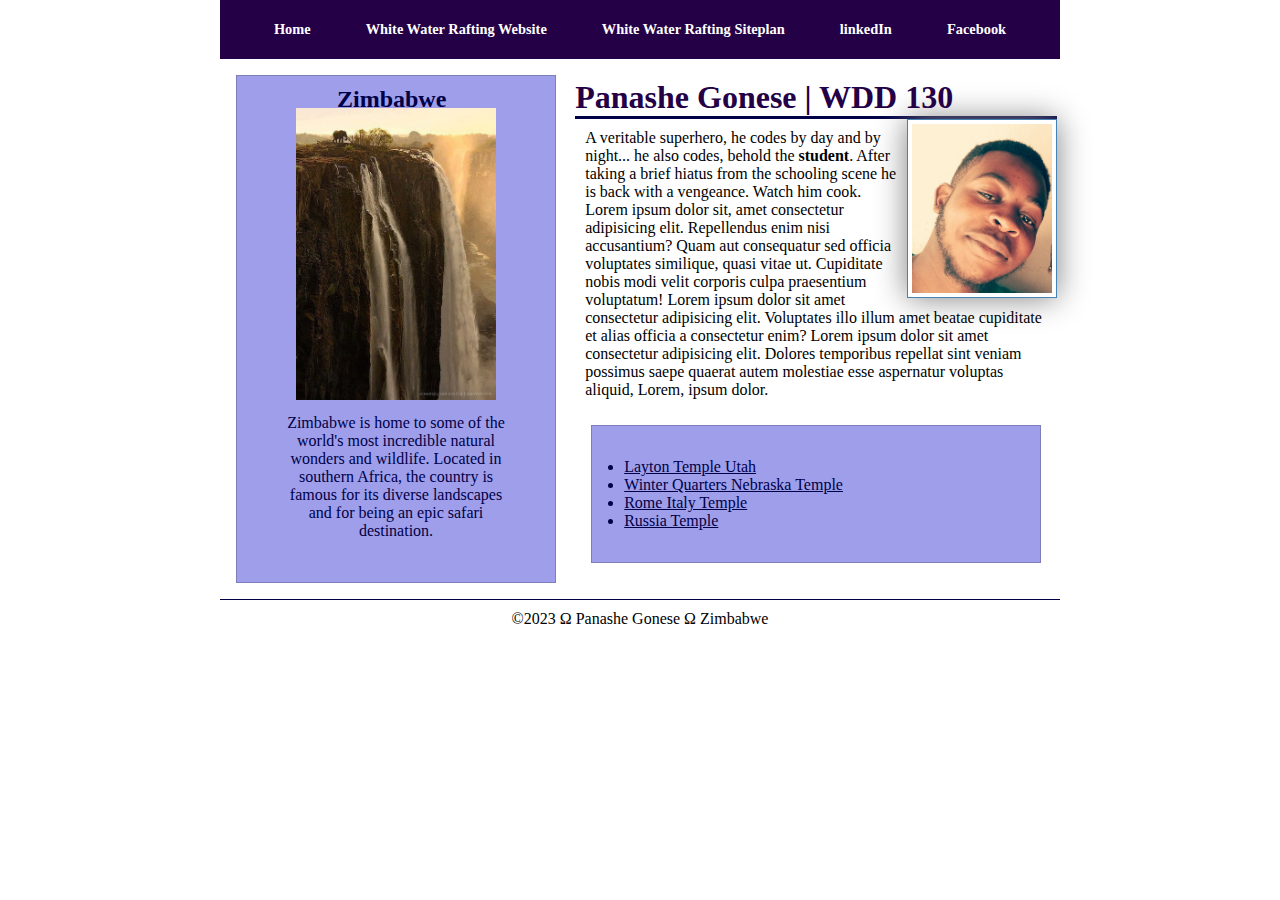
<file: index.html>
<!DOCTYPE html>
<html lang="en">
  <head>
    <meta charset="UTF-8" />
    <meta name="viewport" content="width=device-width, initial-scale=1.0" />
    <title>Panashe Gonese | WDD 130</title>
    <meta
      name="description"
      content="Panashe Gonese WDD 130 White Water rafting ."
    />
    <meta name="author" content="Panashe Gonese" />
    <link rel="stylesheet" href="styles/styles.css" />
  </head>
  <body>
    <header>
      <nav>
        <a href="#">Home</a>
        <a href="wwr/">White Water Rafting Website</a>
        <a href="wwr/site-plan-rafting.html">White Water Rafting Siteplan</a>
        <a href="https://www.linkedin.com/in/panashegonese/" target="_blank"
          >linkedIn</a
        >
        <a href="https://www.facebook.com/panashe.gonese.71/" target="_blank"
          >Facebook</a
        >
      </nav>
    </header>
    <div class="grid">
      <main>
        <h1>Panashe Gonese | WDD 130</h1>
        <img src="images/profile.jpg" alt="Panashe Gonese" width="200" />
        <p>
          A veritable superhero, he codes by day and by night... he also codes,
          behold the <strong>student</strong>. After taking a brief hiatus from
          the schooling scene he is back with a vengeance. Watch him cook. Lorem
          ipsum dolor sit, amet consectetur adipisicing elit. Repellendus enim
          nisi accusantium? Quam aut consequatur sed officia voluptates
          similique, quasi vitae ut. Cupiditate nobis modi velit corporis culpa
          praesentium voluptatum! Lorem ipsum dolor sit amet consectetur
          adipisicing elit. Voluptates illo illum amet beatae cupiditate et
          alias officia a consectetur enim? Lorem ipsum dolor sit amet
          consectetur adipisicing elit. Dolores temporibus repellat sint veniam
          possimus saepe quaerat autem molestiae esse aspernatur voluptas
          aliquid, Lorem, ipsum dolor.
        </p>
        <ul class="box">
          <li>
            <a
              href="https://www.churchofjesuschrist.org/temples/details/layton-utah-temple?lang=eng"
              target="_blank"
              >Layton Temple Utah</a
            >
          </li>
          <li>
            <a
              href="https://www.churchofjesuschrist.org/temples/details/winter-quarters-nebraska-temple?lang=eng"
              target="_blank"
              >Winter Quarters Nebraska Temple</a
            >
          </li>
          <li>
            <a
              href="https://www.churchofjesuschrist.org/temples/details/rome-italy-temple?lang=eng"
              target="_blank"
              >Rome Italy Temple</a
            >
          </li>
          <li>
            <a
              href="https://www.churchofjesuschrist.org/temples/details/russia-temple?lang=eng"
              target="_blank"
              >Russia Temple</a
            >
          </li>
        </ul>
      </main>

      <aside class="box">
        <h2>Zimbabwe</h2>
        <img
          src="images/vicfalls.jpg"
          alt="Victoria Falls, Zimbabwe. One of the great wonders of the world."
        />
        <p>
          Zimbabwe is home to some of the world's most incredible natural
          wonders and wildlife. Located in southern Africa, the country is
          famous for its diverse landscapes and for being an epic safari
          destination.
        </p>
      </aside>
    </div>
    <footer>
      <p>&copy;2023 Ω Panashe Gonese Ω Zimbabwe</p>
    </footer>
  </body>
  <!-- 4 October 2023 -->
</html>
</file>
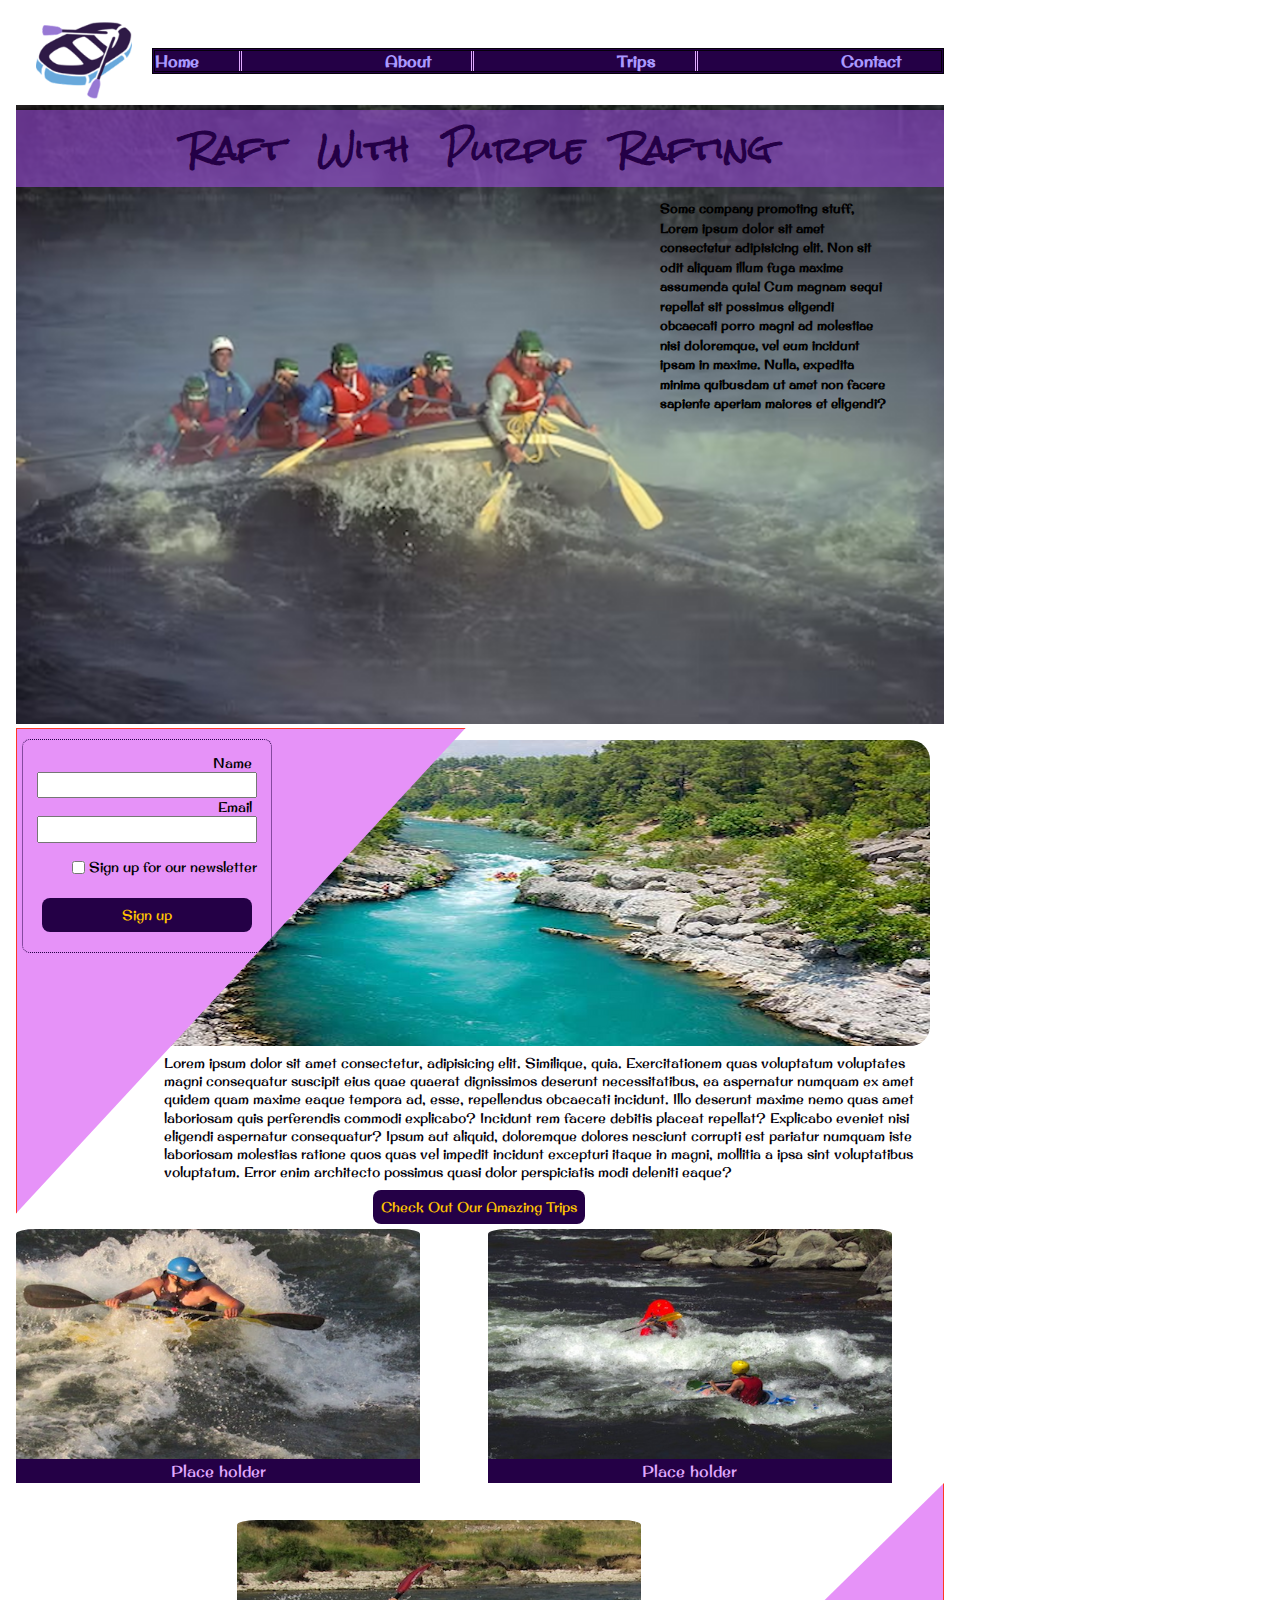
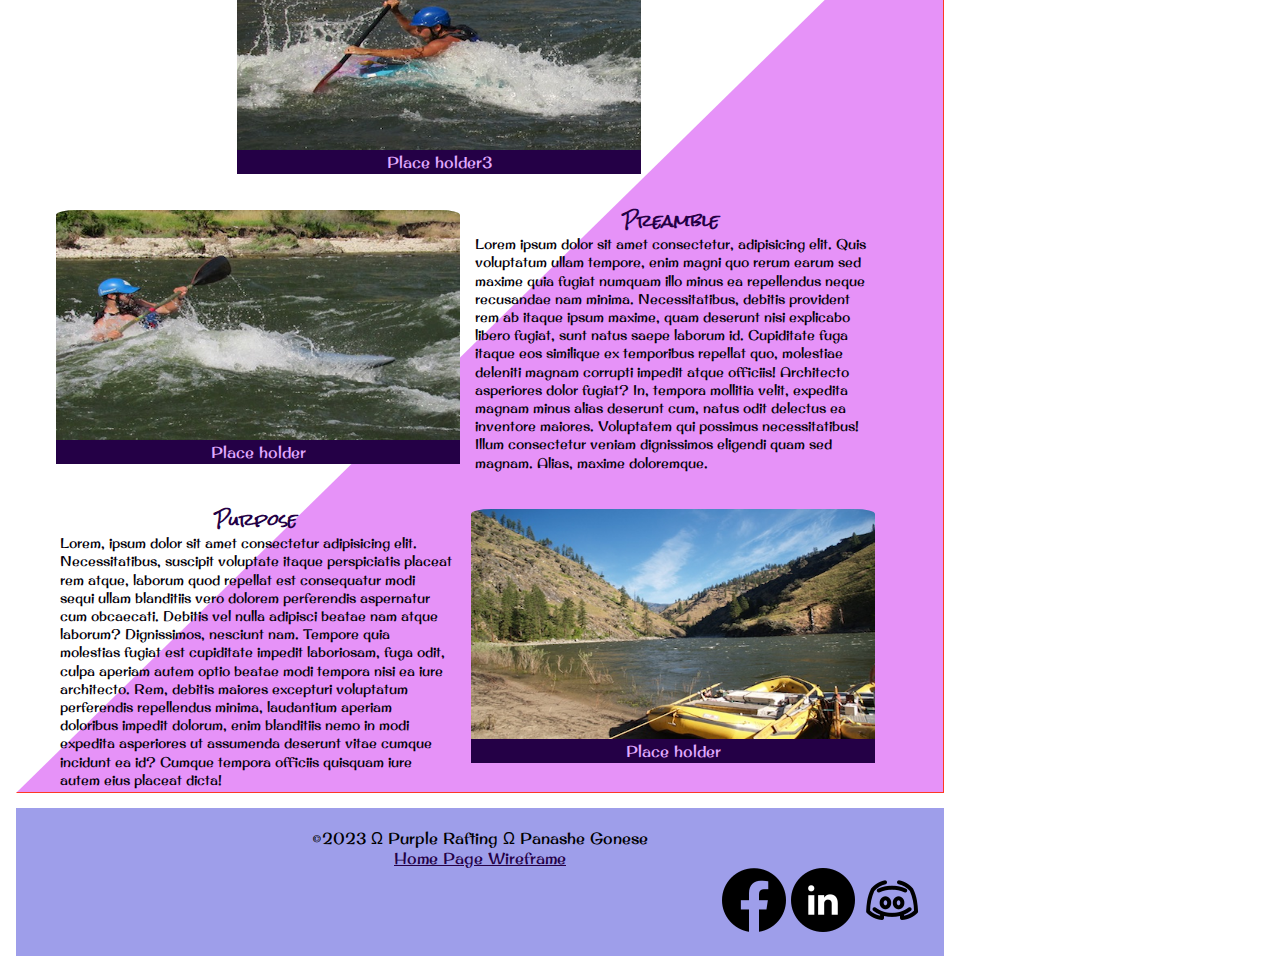
<file: wwr/index.html>
<!DOCTYPE html>
<html lang="en-US">
  <head>
    <meta charset="UTF-8" />
    <meta name="viewport" content="width=device-width, initial-scale=1.0" />
    <title>Purple Rafting/Home</title>
    <meta name="description" content="Panashe Gonese WDD130 Home Page" />
    <meta name="author" content="Panashe Gonese" />

    <link rel="stylesheet" href="styles/rafting.css" />
  </head>
  <body>
    <header>
      <img src="images/logo.png" alt="Rafting Site Logo" />
      <nav>
        <a href="index.html">Home</a>
        <a href="about.html">About</a>
        <a href="trips.html">Trips</a>
        <a href="contact.html">Contact</a>
      </nav>
    </header>
    <main>
      <div class="hero home">
        <h1>Raft With Purple Rafting</h1>
        <img src="images/hero3.png" alt="Temp Hero">
        <p>Some company promoting stuff, Lorem ipsum dolor sit amet consectetur adipisicing elit. Non sit odit aliquam illum fuga maxime assumenda quia! Cum magnam sequi repellat sit possimus eligendi obcaecati porro magni ad molestiae nisi doloremque, vel eum incidunt ipsam in maxime. Nulla, expedita minima quibusdam ut amet non facere sapiente aperiam maiores et eligendi?</p>
      </div>
      <div class="call">
        <img src="images/trip_call.png" alt="Temp call image">
        <article>
          <p>Lorem ipsum dolor sit amet consectetur, adipisicing elit. Similique, quia. Exercitationem quas voluptatum voluptates magni consequatur suscipit eius quae quaerat dignissimos deserunt necessitatibus, ea aspernatur numquam ex amet quidem quam maxime eaque tempora ad, esse, repellendus obcaecati incidunt. Illo deserunt maxime nemo quas amet laboriosam quis perferendis commodi explicabo? Incidunt rem facere debitis placeat repellat? Explicabo eveniet nisi eligendi aspernatur consequatur? Ipsum aut aliquid, doloremque dolores nesciunt corrupti est pariatur numquam iste laboriosam molestias ratione quos quas vel impedit incidunt excepturi itaque in magni, mollitia a ipsa sint voluptatibus voluptatum. Error enim architecto possimus quasi dolor perspiciatis modi deleniti eaque?</p>
          <a href="trips.html"><button type="button">Check Out Our Amazing Trips</button></a>
        </article>
      </div>
      <div class="fancy">
        <form>
          <label for="name">Name</label>
          <input type="text" id="name" name="name">
          <label for="email">Email</label>
          <input type="email" name="email" id="email">
          <label for="news">Sign up for our newsletter</label>
          <input type="checkbox" id="news" name="news">

          <button type="submit">Sign up</button>
        </form>
      </div> 
      <div class="solicit">
        <figure>
          <img src="images/solicit1.png" alt="ph1">
          <figcaption>Place holder</figcaption>
        </figure>
        <figure>
          <img src="images/solicit2.png" alt="ph2">
          <figcaption>Place holder</figcaption>
        </figure>
      </div>
      <div class="fancy triangle">
      </div>
      <div class="solicit lone">
        <figure>
          <img src="images/solicit3.png" alt="ph3">
          <figcaption>Place holder3</figcaption>
        </figure>
      </div>
      <div class="solicit triangled">
        <figure>
          <img src="images/solicit4.png" alt="ph4">
          <figcaption>Place holder</figcaption>
        </figure>
        <article>
          <h3>Preamble</h3>
          <p>Lorem ipsum dolor sit amet consectetur, adipisicing elit. Quis voluptatum ullam tempore, enim magni quo rerum earum sed maxime quia fugiat numquam illo minus ea repellendus neque recusandae nam minima. Necessitatibus, debitis provident rem ab itaque ipsum maxime, quam deserunt nisi explicabo libero fugiat, sunt natus saepe laborum id. Cupiditate fuga itaque eos similique ex temporibus repellat quo, molestiae deleniti magnam corrupti impedit atque officiis! Architecto asperiores dolor fugiat? In, tempora mollitia velit, expedita magnam minus alias deserunt cum, natus odit delectus ea inventore maiores. Voluptatem qui possimus necessitatibus! Illum consectetur veniam dignissimos eligendi quam sed magnam. Alias, maxime doloremque.</p>
        </article>
        <article>
          <h3>Purpose</h3>
          <p>Lorem, ipsum dolor sit amet consectetur adipisicing elit. Necessitatibus, suscipit voluptate itaque perspiciatis placeat rem atque, laborum quod repellat est consequatur modi sequi ullam blanditiis vero dolorem perferendis aspernatur cum obcaecati. Debitis vel nulla adipisci beatae nam atque laborum? Dignissimos, nesciunt nam. Tempore quia molestias fugiat est cupiditate impedit laboriosam, fuga odit, culpa aperiam autem optio beatae modi tempora nisi ea iure architecto. Rem, debitis maiores excepturi voluptatum perferendis repellendus minima, laudantium aperiam doloribus impedit dolorum, enim blanditiis nemo in modi expedita asperiores ut assumenda deserunt vitae cumque incidunt ea id? Cumque tempora officiis quisquam iure autem eius placeat dicta!</p>
        </article>
        <figure>
          <img src="images/solicit5.png" alt="ph1">
          <figcaption>Place holder</figcaption>
        </figure>
      </div>
    </main>
    <footer>
      &copy;2023 Ω Purple Rafting Ω Panashe Gonese
      <a href="https://app.moqups.com/pILaCaIWHl9nuiz3fsX2SqfjCsdaoroU/view/page/afc486054">Home Page Wireframe</a>
      <div>
        <a
          class="social"
          href="https://www.facebook.com/panashe.gonese.71/"
          target="_blank"
          ><img src="images/facebook_logo.png" alt="Facebook logo"
        /></a>
        <a
          class="social"
          href="https://www.linkedin.com/in/panashegonese/"
          target="_blank"
          ><img src="images/linkedin_logo.png" alt="LinekedIn logo"
        /></a>
        <a class="social" href="https://discord.gg/p97DgrhE9E" target="_blank"
          ><img src="images/discord_logo.png" alt="Discord logo"
        /></a>
      </div>
    </footer>
  </body>
</html>
</file>
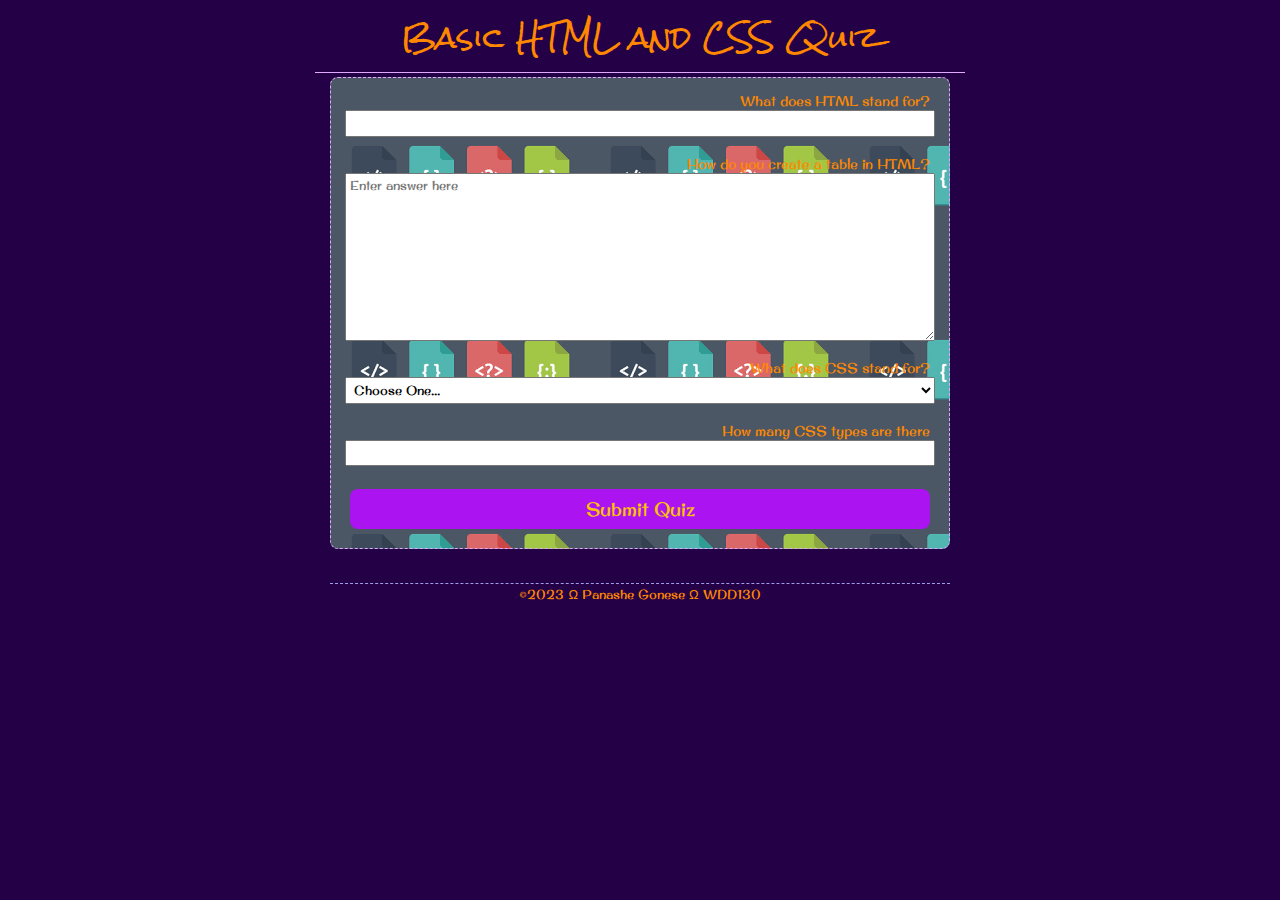
<file: quiz.html>
<!DOCTYPE html>
<html lang="en-US">
<head>
    <meta charset="UTF-8">
    <meta name="viewport" content="width=device-width, initial-scale=1.0">
    <title>WDD130 HTML And CSS Quiz</title>
    <meta name="description" content="WDD130 Panashe Gonese HTML and CSS Quiz">
    <meta name="author" content="Panashe Gonese">

    <link rel="stylesheet" href="styles/quiz.css">
</head>
<body>
    <main>
        <h1>Basic HTML and CSS Quiz</h1>
        <form>
            <label for="q1">What does HTML stand for?</label>
            <input type="text" id="q1" name="q1"><br>
            <label for="q2">How do you create a table in HTML?</label>
            <textarea name="q2" id="q2" rows="10" placeholder="Enter answer here"></textarea><br>
            <label for="q3">What does CSS stand for?</label>
            <select name="q3" id="q3">
                <option value="" selected disabled>Choose One...</option>
                <option value="Collapsable Style Sheets">Collapsable Style Sheets</option>
                <option value="Cascading Style Sheets">Cascading Style Sheets</option>
                <option value="Cascade Sheeting Style">Cascade Sheeting Style</option>
            </select><br>
            <label for="q4">How many CSS types are there</label>
            <input type="number" id="q4" name="q4"><br>
            <button type="submit">Submit Quiz</button>
        </form><br>
    </main>
    <footer>
        &copy;2023 Ω Panashe Gonese Ω WDD130
    </footer>
</body>
</html>
</file>
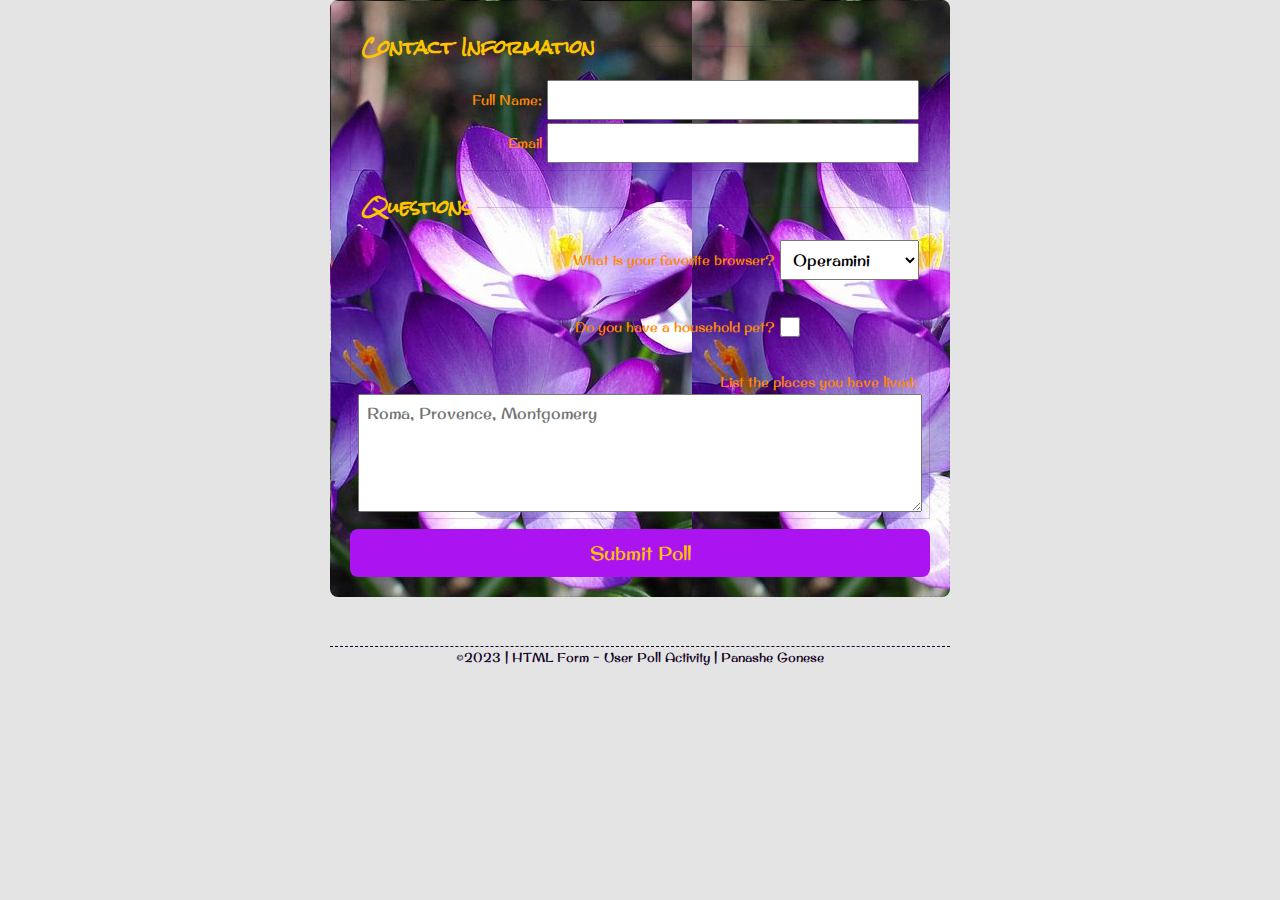
<file: week05/poll-form.html>
<!DOCTYPE html>
<html lang="en-US">
  <head>
    <meta charset="UTF-8" />
    <meta name="viewport" content="width=device-width, initial-scale=1.0" />
    <title>WDD130 | HTML Form - User Poll</title>
    <meta name="description" content="Panashe Gonese WDD120 Poll Form" />
    <meta name="author" content="Panashe Gonese" />

    <link rel="stylesheet" href="styles/poll-form.css">
  </head>
  <body>
    <header></header>
    <main>
      <form>
        <fieldset>
          <legend>Contact Information</legend>
          <div class="form-item column2">
            <label for="fullname">Full Name:</label>
            <input type="text" id="fullname" name="fullname" />
          </div>
          <div class="form-item column2">
            <label for="useremail">Email</label>
            <input type="email" id="useremail" name="useremail" />
          </div>
        </fieldset>
        <fieldset>
          <legend>Questions</legend>
          <div class="form-item column1">
            <label for="browser">What is your favorite browser?</label>
            <select name="browser" id="browser">
              <option value="operamini">Operamini</option>
              <option value="chrome">Chrome</option> 
              <option value="firefox">Firefox</option>
            </select
              ><br>
          </div>
          <div class="form-item column1">
            <label for="pet">Do you have a household pet?</label>
            <input type="checkbox" name="pet" id="pet" /><br>
          </div>
            <div class="form-item">
            <label for="feedback">List the places you have lived:</label>
          </div>
          <div class="form-item">
            <textarea
              name="feedback"
              id="feedback"
              rows="5"
              placeholder="Roma, Provence, Montgomery"
            ></textarea>
          </div>
        </fieldset>
        <button type="submit">Submit Poll</button>
      </form><br>
    </main>
    <footer>
      &copy;2023 | HTML Form - User Poll Activity | Panashe Gonese
    </footer>
  </body>
</html>
</file>
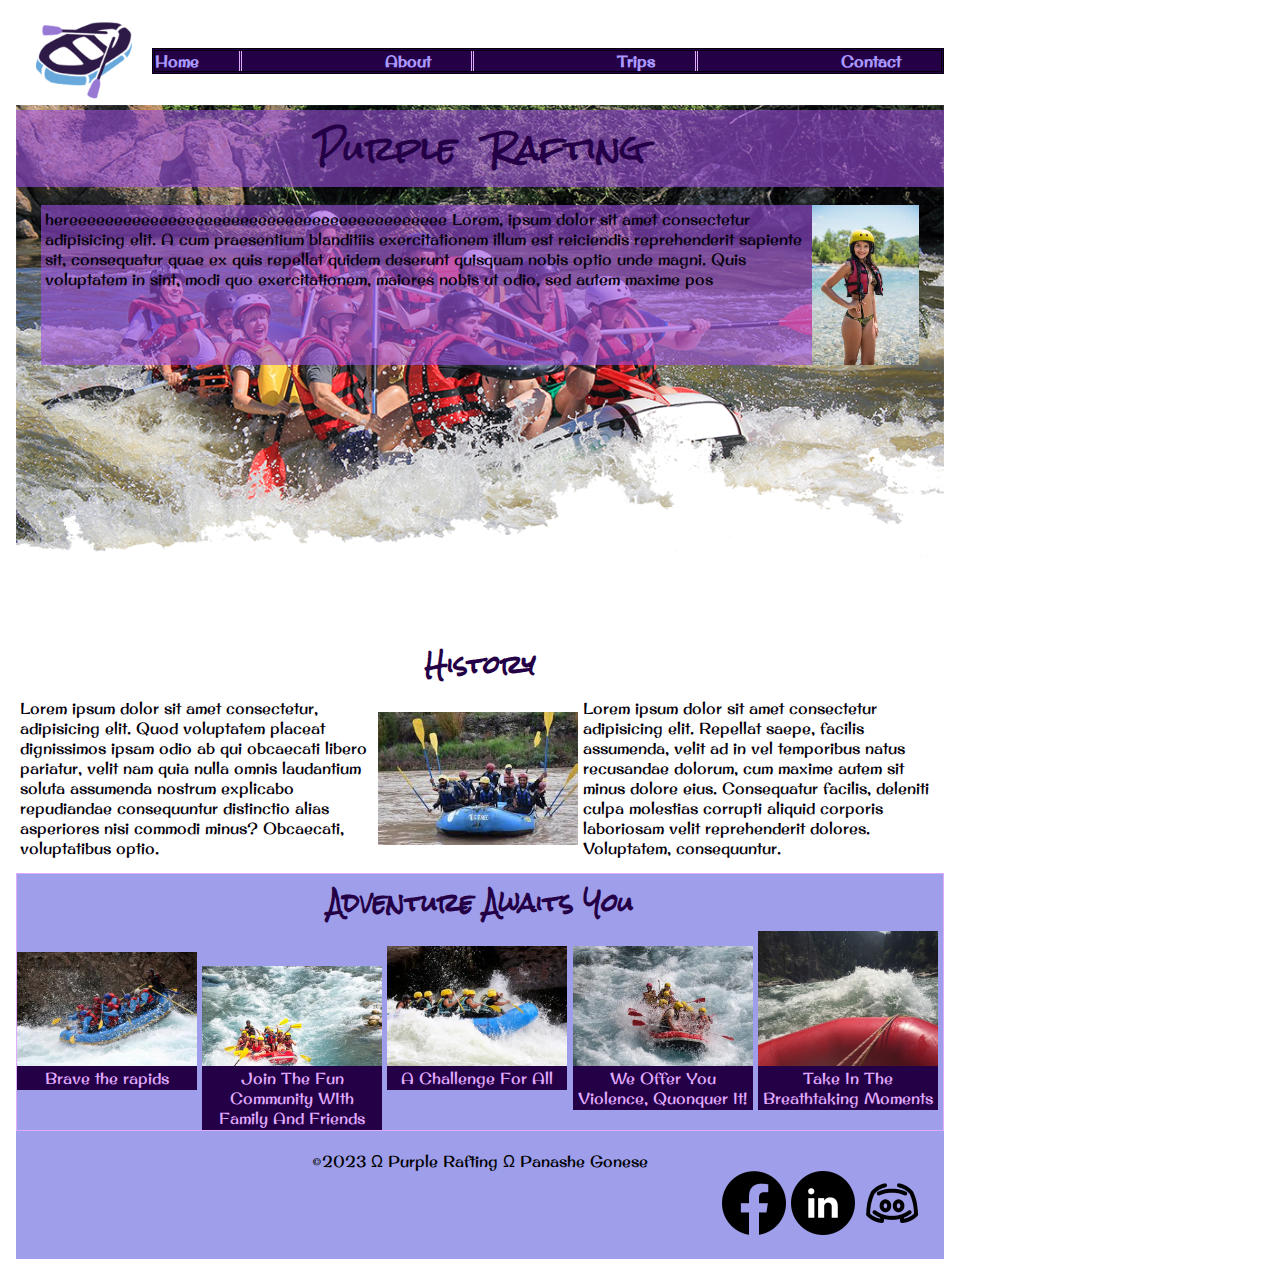
<file: wwr/about.html>
<!DOCTYPE html>
<html lang="en-US">
  <head>
    <meta charset="UTF-8" />
    <meta name="viewport" content="width=device-width, initial-scale=1.0" />
    <title>Purple Rafting/About Us</title>
    <meta name="description" content="Panashe Gonese WDD130 About Page" />
    <meta name="author" content="Panashe Gonese" />

    <link rel="stylesheet" href="styles/rafting.css" />
  </head>
  <body>
    <header>
      <img src="images/logo.png" alt="Rafting Site Logo" />
      <nav>
        <a href="index.html">Home</a>
        <a href="about.html">About</a>
        <a href="trips.html">Trips</a>
        <a href="contact.html">Contact</a>
      </nav>
    </header>
    <main>
      <div class="hero">
        <h1>Purple Rafting</h1>
        <img id="hero" src="images/hero.png" alt="Hero image" />
        <article>
          <p>
            hereeeeeeeeeeeeeeeeeeeeeeeeeeeeeeeeeeeeeeeeee Lorem, ipsum dolor sit
            amet consectetur adipisicing elit. A cum praesentium blanditiis
            exercitationem illum est reiciendis reprehenderit sapiente sit,
            consequatur quae ex quis repellat quidem deserunt quisquam nobis
            optio unde magni. Quis voluptatem in sint, modi quo exercitationem,
            maiores nobis ut odio, sed autem maxime pos
          </p>

          <img id="happy" src="images/happy.png" alt="Happy peeps" />
        </article>
      </div>
      <section id="history">
        <h2>History</h2>
        <p id="first">
          Lorem ipsum dolor sit amet consectetur, adipisicing elit. Quod
          voluptatem placeat dignissimos ipsam odio ab qui obcaecati libero
          pariatur, velit nam quia nulla omnis laudantium soluta assumenda
          nostrum explicabo repudiandae consequuntur distinctio alias asperiores
          nisi commodi minus? Obcaecati, voluptatibus optio.
        </p>
        <img
          src="images/history.png"
          alt="Cheering after longets white rafting expedition."
        />
        <p id="second">
          Lorem ipsum dolor sit amet consectetur adipisicing elit. Repellat
          saepe, facilis assumenda, velit ad in vel temporibus natus recusandae
          dolorum, cum maxime autem sit minus dolore eius. Consequatur facilis,
          deleniti culpa molestias corrupti aliquid corporis laboriosam velit
          reprehenderit dolores. Voluptatem, consequuntur.
        </p>
      </section>
      <section id="adventure">
        <h2>Adventure Awaits You</h2>
        <figure>
          <img src="images/rafting1.png" alt="River Rafting." />
          <figcaption>Brave the rapids</figcaption>
        </figure>
        <figure>
          <img
            src="images/rafting2.png"
            alt="Group of peope white water rafting."
          />
          <figcaption>
            Join The Fun Community WIth Family And Friends
          </figcaption>
        </figure>
        <figure>
          <img
            src="images/rafting3.png"
            alt="Summer white water rafting adventure."
          />
          <figcaption>A Challenge For All</figcaption>
        </figure>
        <figure>
          <img src="images/rafting4.png" alt="Red raft in violent rapids." />
          <figcaption>We Offer You Violence, Quonquer It!</figcaption>
        </figure>
        <figure>
          <img
            src="images/rafting5.png"
            alt="First person view of approaching rapids."
          />
          <figcaption>Take In The Breathtaking Moments</figcaption>
        </figure>
      </section>
    </main>
    <footer>
      &copy;2023 Ω Purple Rafting Ω Panashe Gonese
      <div>
        <a
          class="social"
          href="https://www.facebook.com/panashe.gonese.71/"
          target="_blank"
          ><img src="images/facebook_logo.png" alt="Facebook logo"
        /></a>
        <a
          class="social"
          href="https://www.linkedin.com/in/panashegonese/"
          target="_blank"
          ><img src="images/linkedin_logo.png" alt="LinekedIn logo"
        /></a>
        <a class="social" href="https://discord.gg/p97DgrhE9E" target="_blank"
          ><img src="images/discord_logo.png" alt="Discord logo"
        /></a>
      </div>
    </footer>
  </body>
</html>
</file>
<file: styles/styles.css>
* {
    margin: 0;
    padding: 0;
    box-sizing: border-box;
}
/* 
/* main{
    /* max-width: 840px; */
/* } */ */ */

body{
    font-family: Georgia;
}

nav {
    background-color: #240046;
    padding: 10px;
    display: flex;
    justify-content: space-evenly;
    align-items: center;
}

nav a {
    color: white;
    display: block;
    padding: .7rem;
    text-decoration: none;
    font-size: .9rem;
    font-weight: 600;
}

h1 {
    font-family: "Arial Black";
    color: #240046;
    border-bottom: solid #000047
}

main img {
    width: 150px;
    height: auto;
    border: 1px solid steelblue;
    padding: 4px;
    box-shadow: 0 0 30px gray;
    float: right;
}

p {
    padding: 10px;
}

main{
    grid-column: 2/3;
    margin:.2rem;
}

aside {
    width: 20rem;
    position: relative;
    text-align: center;
    grid-column: 1/2;
    grid-row: 1/ 2;
}

aside img{
    width: 200px;
    height: auto;
}

aside h2 {
    position: absolute;
    top: 10px;
    left: 100px;
}
footer {
    border-top: 1px solid #000047;
    text-align: center;
}

header, footer, .grid{
    max-width: 840px;
    margin: 0 auto;
}

/* Class and id Selectors */

.box{
    margin: 1rem;
    border: 1px solid rgba(0, 0, 0, 0.2);
    padding: 2rem;
    background-color: #9e9eea;
    color: #000047;
}

.box a{
    text-decoration-color: #000047;
    color:#000047
}

.grid{
    display: grid;
    align-items: center;
}
</file>
<file: wwr/styles/rafting.css>
@import url("https://fonts.googleapis.com/css2?family=Original+Surfer&display=swap");
@import url("https://fonts.googleapis.com/css2?family=Rock+Salt&display=swap");

:root {
  --primary-color: #c77dff;
  --secondary-color: #240046;
  --accent1-color: #e0aaff;
  --accent2-color: #9e9eea;

  --heading-font: "Rock Salt", hand;
  --paragraph-font: "Original Surfer", sans-serif;

  --nav-background-color: #e0aaff;
  --nav-link-color: #aa99ff;
  --nav-hover-link-color: blue;
  --nav-hover-background-color: #e0aaff;
}

* {
  margin: 0;
  padding: 0;
  max-width: 960px;
  box-sizing: border-box;
}

h1,
h2,
h3,
h4,
h5,
h6 {
  font-family: var(--heading-font);
  color: var(--secondary-color);
}

body {
  font-family: var(--paragraph-font);
  max-width: 960px;
  padding: 1rem;
}

/* logo and nav */
header {
  display: grid;
  align-items: center;
  grid-template-columns: 1fr 7fr;
}

header img {
  margin: 0 0.5rem;
  width: 120px;
  height: auto;
}

header nav {
  display: flex;
  justify-content: space-between;
  font-weight: bolder;
  border: double 3px #05000a;
  background-color: var(--secondary-color);
}

header nav a {
  color: var(--nav-link-color);
  text-decoration: none;
  border-right: double 3px var(--accent1-color);
  padding-right: 40px;
}

header nav a:last-of-type {
  border-right: none;
}
/* logo and nav end*/

p {
  padding: 0.25rem;
  color: #05000a;
}

ul {
  padding-left: 1.5rem;
}

figure {
  display: grid;
  align-self: baseline;
  max-width: 120px;
}
figcaption {
  background-color: var(--secondary-color);
  color: var(--accent1-color);
  font: var(--paragraph-font);
  padding: 2px;
  text-align: center;
}

footer {
  display: grid;
  justify-items: center;
  background-color: var(--accent2-color);
  text-align: center;
  padding: 20px;
}

footer div{
  justify-self: last baseline;
}

footer a {
  color: var(--secondary-color);
}
button {
  margin: 0.3rem;
  background-color: var(--secondary-color);
  color: rgb(255, 196, 0);
  border: none;
  border-radius: 0.5rem;
  padding: 0.5rem;
  font-size: 1.2rem;
}

button:hover {
    background-color: green
}

form {
  width: 620px;
  margin: 0 auto;
  padding: 0.9rem;
  margin-bottom: 20px;
  border: 1px dashed var(--accent1-color);
  border-radius: 0.5rem;
  display: grid;
}

fieldset {
  display: grid;
  grid-gap: 0.2rem;
  margin: 0.3rem;
  padding: 0.4rem;
  border: 1px solid rgba(89, 1, 124, 0.2);
}

fieldset p{
  color: rgba(0, 0, 0, .8);
}

label,
input,
button,
textarea {
font-family: var(--paragraph-font);
font-size: 0.9rem;
}

label {
  text-align: right;
  padding-right: 5px;;
}

input,
textarea {
padding: 0.2rem;
font-size: .8rem;
}

/* Classes and IDs*/

div.hero {
  position: relative;
}

#hero {
  /* display: block; */
  width: 100%;
  height: 100%;
  object-fit: cover;
}

.hero h1 {
  position: absolute;
  top: 5px;
  /* left: 150px; */
  word-spacing: 20px;
  width: 100%;
  background-color: rgba(157, 78, 221, 0.6);
  text-align: center;
}

.hero article {
  position: absolute;
  top: 100px;
  right: 25px;
  left: 25px;
  background-color: rgba(157, 78, 221, 0.6);
  display: flex;
}

#happy {
  float: right;
  width: auto;
  height: 10rem;
}

.social {
  text-decoration: none;
}

#history {
  display: grid;
  position: relative;
  align-items: center;
  grid-gap: 1px;
}
#history h2 {
  grid-column: 1/7;
  grid-row: 1/2;
  text-align: center;
  grid-gap: 1px;
}
#first {
  grid-column: 1/3;
  grid-row: 2 / auto;
  justify-items: start;
}
#history img {
  width: 200px;
  grid-column: 3/5;
  grid-row: 2/4;
  align-content: center;
}
#second {
  grid-column: 5/7;
  grid-row: 2 / auto;
}

#adventure {
  display: grid;
  align-items: center;
  border: thin var(--accent1-color) solid;
  margin-top: 10px;
  background-color: var(--accent2-color);
}
#adventure h2 {
  grid-column: 1/6;
  text-align: center;
}
#adventure img {
  width: 180px;
  height: auto;
}

/* Contact Page */

div.contact {
  position: relative;
  padding-bottom: 160px;
  background-color: var(--accent2-color);
  text-align: center;
}

.contact h1{
  position: inherit;
  top: 40px;
  max-width: 800px;
  background-color: inherit;
}

.contact article{
  position: inherit;
  top: 60px;
  background-color: inherit;
}

#sales {
  position: absolute;
  top: 320px;
  left: 140px ;
  padding: 0 5px 0 5px;
  max-width: 286px;
  max-height: 185px;
  background-color: #ffff;
  text-align: center;
  border: var(--secondary-color) solid 1px;
}

#sales p {
  padding-bottom: 23px;
}

#support {
  position: absolute;
  top: 320px;
  left: 486px;
  padding: 0 5px 10px 5px;
  max-width: 286px;
  max-height: 185px;
  background-color: #ffff;
  text-align: center;
  border: var(--secondary-color) solid 1px;
}

#support button {
  padding: 4px;
  border: 1px solid;
  border-radius: 5px;
  background-color: var(--secondary-color);
  color: rgb(255, 196, 0);
}

#hq {
  display: grid;
  position: relative;
  padding-top: 160px;
  max-width: 840px;
  grid-template-columns: 1fr 3fr;
  grid-gap: 10px;
}

#hq h1{
  grid-row: 1/2;
}

#hq h3 {
  grid-column: 1;
}

#hq article {
  grid-column: 1;
}

.map  {
  grid-column: 2;
  grid-row: 1/4
}

#employees {
  display: grid;
  text-align: left;
  grid-template-columns: repeat(3, 1fr);
  justify-items:start;
  border: var(--accent2-color) dotted 2px;
  margin: 4px;
}

#employees img{
  max-width: 450px;
  max-height: 400px;
}

.trip img {
  width: 100%;
  height: 500px;
}

.trip h1 {
  width: 350px;
  top: 80px;
  left: 30px;
  background: none;
  font-weight: bold;
  word-spacing: 12px;
  text-align: left;
  text-decoration: underline;
  color: var(--primary-color);
}

.trip p {
  position: absolute;
  top: 150px;
  left: 30px;
  width: 149px;
  height: 89px;
  font-weight: 400;
  font-size: 16px;
  line-height: 1.3;
  text-align: center;
  color: #FF3823;
}

.trip button {
  position: absolute;
  top: 280px;
  left: 50px;
  width: 95px;
  height: 49px;
  padding: 0px 10px 0px 10px;
  background: #FF3823;
  border: var(--secondary-color) 1px solid;
  border-radius: 10px 10px 10px 10px;
  font-weight: 400;
  font-size: 14px;
  text-align: center;
}

.trip button:hover, .grid button:hover {
  background-color: yellow;
}

.trips  {
  display: grid;
  grid-gap: 2px ;
  background-color: var(--accent2-color);
  margin: 15px 0 15px 0;
  width: 530px;
}

.trips h2 {
  grid-row: 1/2 ;
  text-decoration: underline;
  text-align: left;
  padding: 10px 0px 20px 10px;
}

.trips p {
  padding: 10px;
  font-style: italic;
}

.trips h3 {
  padding-left: 15px;
  text-align: center;
  text-decoration: underline;
  font-weight: bold;
}

.trips img {
  float: left;
  width: 30em;
  height: 237px;
  padding: 0px 5px 25px 25px;
  border-radius: 20px 20px 20px 20px;
}

.trip1 {
  grid-row: 2/3; 
}

.trip2 {
  grid-row: 3/4; 
}

.grid {
  position: absolute;
  top: 620px;
  left: 540px;
  padding-bottom: 40px;
  background-color: var(--secondary-color);
  border: #C0C0C0 solid 1px;

}

.grid table{
  width: 400px;
  height: 332px;
  color: #FF3823;
}

td {
  border: var(--secondary-color) solid 2px;
  padding-left: 5px;
}

.grid table tr:first-of-type {
  background-color: var(--primary-color);
}

.grid button {
  position: relative;
  top: 30px;
  left: 8rem;
  width: 147px;
  height: 34px;
  padding: 0px 10px 0px 10px;
  background: #FF3823;
  border: var(--secondary-color) solid 1px;
  border-radius: 10px 10px 10px 10px;
  font-weight: 400;
  font-size: 14px;
  text-align: center;
}

.home img {
  width: 100%;
}

.home p{
  position: absolute;
  top: 90px;
  left: 40rem;
  width: 240px;
  color: black;
  font-weight: 700;
  font-size: 13px;
  line-height: 1.5;
  text-align: left;
}

.fancy {
  position: relative;
  width: 450px;
  height: 486px;
  clip-path: polygon(0% 0%, 100% 0%, 0% 100%);
  background: #E692F8;
  border-color: #FF3823;
  border-width: 1px;
  border-style: solid;
}

.fancy form {
  position: absolute;
  top: 10px;
  left: 5px;
  max-width: 250px;
  border: var(--secondary-color) 1px dotted;
}

.fancy form label:last-of-type {
  text-align: right;
  padding: 15px 0 5px 0;

}

.fancy form input:last-of-type {
  position: relative;
  top: -20px;
  left: -4.3rem;
}

.call {
  position: absolute;
  top: 740px;
  left: 100px;
}

.call img {
  position: relative;
  width: 830px;
  height: 306px;
  background: #EDF0F4;
  border-radius: 20px 20px 20px 20px;
}

.call article{
  position: absolute;
  left: 60px;
  font-weight: 400;
  font-size: 14px;
  line-height: 1.3;
  text-align: left;
  padding-bottom: 15px;
}

.call a {
  color:rgb(255, 196, 0);
  text-decoration: none;
  text-align: center;
}

.call button {
  position: relative;
  left: 13rem;
}

.solicit {
  display: grid;
  grid-template-columns: 1fr 1fr;
  text-align: center;
  gap: 15px;
}


.solicit img {
  width: 404px;
  height: 245px;
  border-radius: 20px 20px 0 0;
  padding-top: 15px;
}

.triangle {
  transform: rotate(180deg);
  width: 100%;
  height: 910px;
  margin-bottom: 15px;
}

.lone {
  position: absolute;
  top: 1505px;
  width: 100%;
  grid-column: 1/3;
  align-items: center;
  justify-items: center;
  padding-left: 60px;
}

.triangled {
  /* width: 100%; */
  position: absolute;
  top: 1795px;
  padding-left: 40px;
}

.triangled article {
  width: 400px;
  height: 215px;
  font-weight: 400;
  font-size: 14px;
  line-height: 1.3;
  text-align: left;
}

.triangled h3 {
  text-align: center;
  padding-top: 15px;
}

.triangled figure {
  padding-bottom: 15px;
}
</file>
<file: styles/quiz.css>
@import url("https://fonts.googleapis.com/css2?family=Original+Surfer&display=swap");
@import url("https://fonts.googleapis.com/css2?family=Rock+Salt&display=swap");

:root {
    --primary-color: #c77dff;
    --secondary-color: #240046;
    --accent1-color: #e0aaff;
    --accent2-color: #9e9eea;
  
    --heading-font: "Rock Salt", hand;
    --paragraph-font: "Original Surfer", sans-serif;
}

* {
    margin: 0;
    padding: 0;
    box-sizing: border-box;
}

body {
    font-family: var(--paragraph-font);
    font-size: 0.9rem;
    color: rgb(255, 136, 0);
    background-color: var(--secondary-color);
}

h1 {
    margin: 4px auto;
    width: 650px;
    font-family: var(--heading-font);
    font-weight: 400;
    text-align: center;
    border-bottom: 1px solid var(--accent1-color);
  }

form {
    width: 620px;
    margin: 0 auto;
    padding: 0.9rem;
    border: 1px dashed var(--accent1-color);
    border-radius: 0.5rem;
    background: url(../images/backg.png);
    display: grid;
}

fieldset {
    display: grid;
    grid-gap: 0.2rem;
    margin: 0.3rem;
    padding: 0.4rem;
    border: 1px solid rgba(89, 1, 124, 0.2);
  }

label,
input,
button,
select,
textarea {
  font-family: var(--paragraph-font);
  font-size: 0.9rem;
}

label {
    text-align: right;
    padding-right: 5px;;
  }

  input,
select,
textarea {
  padding: 0.2rem;
  font-size: .8rem;
}

button {
    margin: 0.3rem;
    background-color: rgb(171, 20, 241);
    color: rgb(255, 196, 0);
    border: none;
    border-radius: 0.5rem;
    padding: 0.5rem;
    font-size: 1.2rem;
  }

button:hover {
    background-color: green
}

footer {
    margin: 1rem auto 0;
    width: 620px;
    text-align: center;
    font-size: .8rem;
    color: rgb(255, 136, 0);
    padding-top: 2px;
    border-top: 1px dashed var(--accent2-color);
    font-family: var(--paragraph-font)
  }

/*Class Selectors*/

/* .form{
    display: grid;
    align-items: center;
    grid-template-columns: 1fr 2fr;
} */
</file>
<file: week05/styles/poll-form.css>
@import url("https://fonts.googleapis.com/css2?family=Original+Surfer&display=swap");
@import url("https://fonts.googleapis.com/css2?family=Rock+Salt&display=swap");

* {
  margin: 0;
  padding: 0;
  box-sizing: border-box;
}

body {
  font-family: "Rock Salt";
  font-size: 0.9rem;
  color: rgb(255, 136, 0);
  background-color: #e4e4e4;
}

header {
  margin: 0 auto;
  width: 650px;
}

h1 {
  margin: 0.8rem;
  font-size: 1.2rem;
  color: rgb(24, 0, 24);
  text-align: center;
}

form {
  width: 620px;
  margin: 0 auto;
  padding: 0.9rem;
  border: 1px dashed rgba(0, 0, 0, 0.1);
  border-radius: 0.5rem;
  background: url(../images/crocuses.jpg);
  display: grid;
}

fieldset {
  display: grid;
  grid-gap: 0.2rem;
  margin: 0.3rem;
  padding: 0.4rem;
  border: 1px solid rgba(89, 1, 124, 0.2);
}

legend {
  padding: 0.3rem;
  color: rgb(255, 196, 0);
  font-size: large;
  font-weight: 700;
}

label,
input,
button,
select,
textarea {
  font-family: "Original Surfer";
  font-size: 0.9rem;
}

label {
  text-align: right;
  padding-right: 5px;
}

input,
select,
textarea {
  padding: 0.5rem;
  font-size: 1rem;
}

input[type="checkbox"] {
  width: 20px;
  height: 20px;
  vertical-align: bottom;
}

button {
  margin: 0.3rem;
  background-color: rgb(171, 20, 241);
  color: rgb(255, 196, 0);
  border: none;
  border-radius: 0.5rem;
  padding: 0.75rem;
  font-size: 1.2rem;
}

button:hover {
  background-color: green;
}

footer {
  margin: 1rem auto 0;
  width: 620px;
  text-align: center;
  font-size: .8rem;
  color: #150025;
  padding-top: 2px;
  border-top: 1px dashed #150025;
  font-family: "Original Surfer";
}

/*Class Selectors*/

.form-item {
  display: grid;
  align-items: center;
}

.column1 {
  grid-template-columns: 3fr 1fr;
  margin: 0 .2rem;
}

.column2 {
  grid-template-columns: 1fr 2fr;
  margin: 0 .2rem;
}
</file>
